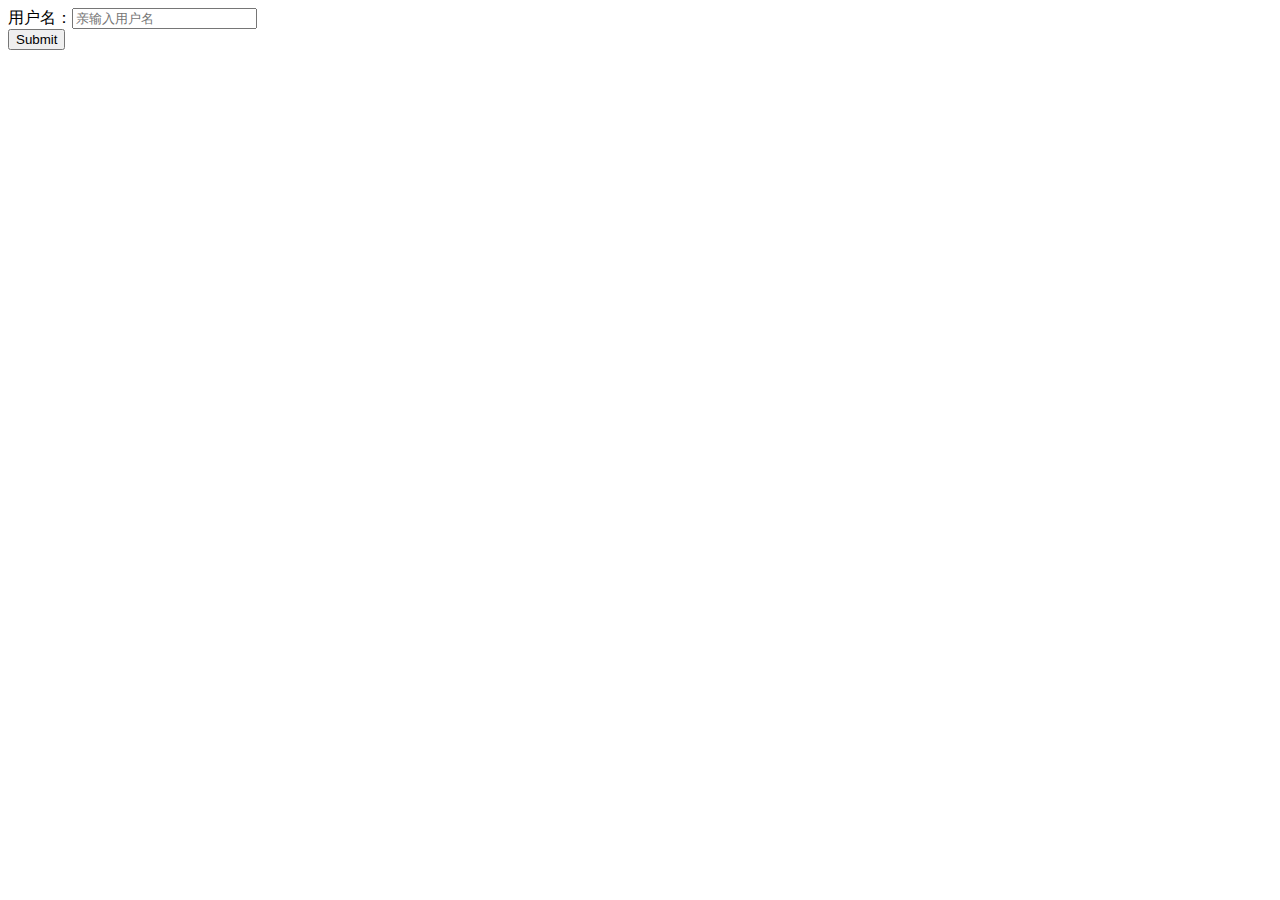
<file: templates/GetXiaoMiPhone.html>
<!DOCTYPE html>
<html lang="en">
<head>
    <meta charset="UTF-8">
    <title>抢购</title>
</head>
<body>
<form action="{% url 'myapp:do_get_pthone' %}">
    <span>用户名：</span><input type="text" name="username" placeholder="亲输入用户名">
    <br>
    <input type="submit">
</form>
</body>
</html>
</file>
